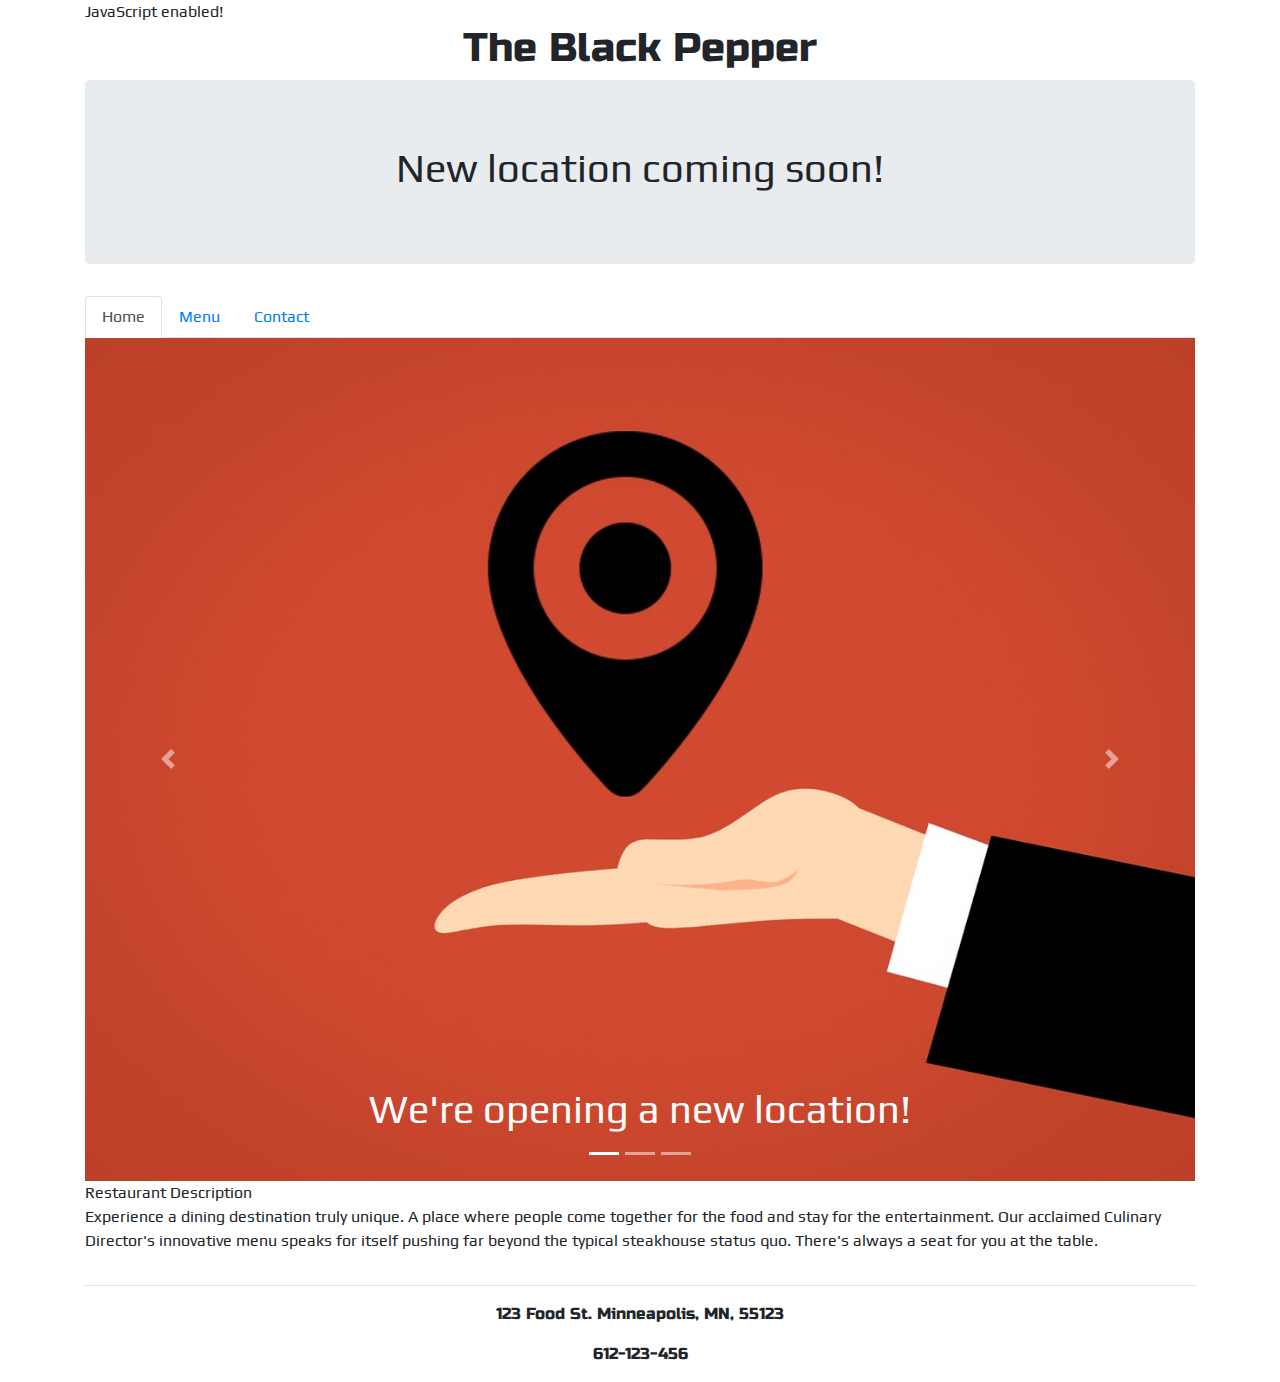
<file: index.html>
<!DOCTYPE html>
<html lang="eng">
<head>
  <title>The Black Pepper</title>
  <meta charset="utf-8">
  <link href="restaurantStyles.css" rel="stylesheet" type="text/css"/>
  <link href="https://fonts.googleapis.com/css?family=Play|Russo+One" rel="stylesheet">
  <meta name="viewport" content="width=device-width, initial-scale=1">
  <!-- Bootstrap for CSS -->
  <link rel="stylesheet" href="https://maxcdn.bootstrapcdn.com/bootstrap/4.0.0/css/bootstrap.min.css" integrity="sha384-Gn5384xqQ1aoWXA+058RXPxPg6fy4IWvTNh0E263XmFcJlSAwiGgFAW/dAiS6JXm" crossorigin="anonymous">
    
  
</head>
<body>
        

<div class="container">
    <script>document.write("JavaScript enabled!")</script>
    <noscript><p style="color:red">This site is best viewed with JavaScript enabled</p></noscript>

    <div id="title">
        <h1>The Black Pepper</h1>
    </div>
       
        <div class="jumbotron">
                <h1>New location coming soon!</h1> 
        </div>

        <ul class="nav nav-tabs" id="myTab" role="tablist">
            <li class="nav-item">
              <a class="nav-link active" id="home-tab" data-toggle="tab" href="#homeTab" role="tab" aria-controls="home" aria-selected="true">Home</a>
            </li>
            <li class="nav-item">
              <a class="nav-link" id="menu-tab" data-toggle="tab" href="#menuTab" role="tab" aria-controls="profile" aria-selected="false">Menu</a>
            </li>
            <li class="nav-item">
              <a class="nav-link" id="contact-tab" data-toggle="tab" href="#contactTab" role="tab" aria-controls="contact" aria-selected="false">Contact</a>
            </li>
          </ul>
        
       

        <div class="tab-content" id="myTabContent">
            <div id="homeTab" class="tab-pane fade show active" role="tabpanel" aria-labelledby="home-tab">
                    <div id="carouselExampleIndicators" class="carousel slide" data-ride="carousel">
                            <ol class="carousel-indicators">
                              <li data-target="#carouselExampleIndicators" data-slide-to="0" class="active"></li>
                              <li data-target="#carouselExampleIndicators" data-slide-to="1"></li>
                              <li data-target="#carouselExampleIndicators" data-slide-to="2"></li>
                            </ol>
                            <div class="carousel-inner">
                              <div class="carousel-item active">
                                <img class="d-block w-100" src="/location.jpg" alt="First slide">
                                <div class="carousel-caption d-none d-md-block">
                                    <h1>We're opening a new location!</h1>
                                </div>
                              </div>
                              <div class="carousel-item">
                                <img class="d-block w-100" src="/menu.jpg" alt="Second slide">
                                <div class="carousel-caption d-none d-md-block">
                                   <h1>We're rolling out our seasonal menu, with special options for this season.</h1> 
                                </div>
                              </div>
                              <div class="carousel-item">
                                <img class="d-block w-100" src="/pepper.jpg" alt="Third slide">
                                <div class="carousel-caption d-none d-md-block">
                                    <h1><font color="black">The Drink of the Month is SG Special Brew.</font></h1>
                                </div>
                              </div>
                            </div>
                            <a class="carousel-control-prev" href="#carouselExampleIndicators" role="button" data-slide="prev">
                              <span class="carousel-control-prev-icon" aria-hidden="true"></span>
                              <span class="sr-only">Previous</span>
                            </a>
                            <a class="carousel-control-next" href="#carouselExampleIndicators" role="button" data-slide="next">
                              <span class="carousel-control-next-icon" aria-hidden="true"></span>
                              <span class="sr-only">Next</span>
                            </a>
                          </div>
              
                        <div id="description">
                            <fieldset>
                                <p>Restaurant Description<br/>
                                    Experience a dining destination truly unique. A place where people come together for the food and stay for the entertainment. Our acclaimed Culinary Director's innovative menu speaks for itself pushing far beyond the typical steakhouse status quo. There's always a seat for you at the table.</p>
                            </fieldset>
                        </div>
            </div>


            <div id="menuTab" class="tab-pane fade" role="tabpanel" aria-labelledby="menu-tab">
                    <div class="row d-flex justify-content-center">
                            <div class="col-md-4 text-center">
                                <h4>Burger and Fries</h4>
                                An American Classic! Your choice - with or without cheese Picke, onion, tomato, and lettuce Served with our famous thick cut french fries<br/> $7.95
                                
                            </div>
                            <div class="col-md-4 text-center">
                               <h4> Hot Dog and Chips</h4>
                               A Summer Classic! Your choice - white or wheat bun Relish, mustard, and ketchup Served with our house-made chips<br/> $7.95
                               
                            </div>
                            <div class="col-md-4 text-center">
                                <h4>Italian Sausage and Peppers</h4>
                                An All-Time Favorite! Your choice - mild or spicy Cole Slaw Served with garlic mashers<br/> $10.95
                                
                            </div>
                    </div>
                    
                        <div class="row d-flex justify-content-center">
                                <div class="col-md-4 text-center">
                                    <h4>Tenderloin Sandwich and Chips</h4>
                                    Really Hits the Spot! Plain or Sesame Seed Bun Pickle, onion, tomato, and lettuce Served with our house-made chips<br/>$8.95
             
                                </div>
                                <div class="col-md-4 text-center">
                                   <h4>House Salad</h4>
                                   On the Lighter Side Your choice - with or without cheese Iceber lettuce, tomatoes, peppers Thousand Island or Ranch Dressing Served with a dinner roll<br/>$6.95
                                </div>
                                <div class="col-md-4 text-center">
                                    <h4>Brisket Sandwich and Fries</h4>
                                    A Taste of Texas Smoked Brisket o thick-cut Texas Toast Cole Slaw Served with our famous thick-cut french fries<br/>$7.95
                                </div>
                        </div>
                        
        
                                    
                                       
                                        <div id="beverages" class="row d-flex justify-content-center">
                                            <div class="col-xs-12 text-center">
                                                <table>
                                                    <tr><th>Beverages</th></tr>    
                                                    <tr><td>Root Beer</td><td>$3.00</td></tr>
                                                    <tr><td>Bottled Water</td><td>$1.25</td></tr>
                                                    <tr><td>Lemonade</td><td>$1.00</td></tr>
                                                    <tr><td>Iced Tea</td><td>$1.25</td></tr>            
                                                </table>
                                            </div>    
                                        </div>
            </div>                   
            


            <div id="contactTab" class="tab-pane fade" role="tabpanel" aria-labelledby="contact-tab">
                    
                            <form action="submit.html" method="POST">
                                <div class="form-group">
                                    <label for="name">Name:</label>
                                    <input type="text" class="form-control" id="name"/>
                                </div>
                                <div class="form-group">
                                    <label for="email">Email:</label>
                                    <input type="email" class="form-control" id="email" placeholder="name@example.com"/>
                                </div>
                                <div class="form-group">
                                    <label for="phone">Phone:</label>
                                    <input type="tel" class="form-control" id="phone" placeholder="(123) 456-7890"/>
                                </div>
                                <div class="form-group">
                                    <label for="reason">Reason for Inquiry:</label>
                                    <select id="reason" class="form-control">
                                        <option value="catering" selected>Catering</option>
                                        <option value="party">Private Party</option>
                                        <option value="feedback">Feedback</option>
                                        <option value="other">Other</option>
                                    </select><br/><br/>
                                </div>
                                <div class="form-group">
                                    <label for="additionalInfo">Additional Information:</label>
                                    <input type="text" class="form-control" id="additionalInfo"/>
                                </div>
                                
                                <div class="form-check form-check-inline">
                                        Have you been to the restaurant?<br/>
                                        <input class="form-check-input" type="radio" id="inlineCheckbox1" value="no" name="visit">
                                        <label class="form-check-label" for="inlineCheckbox1">No</label>
                                      </div>
                                      <div class="form-check form-check-inline">
                                        <input class="form-check-input" type="radio" id="inlineCheckbox2" value="yes" name="visit">
                                        <label class="form-check-label" for="inlineCheckbox2">Yes</label>
                                </div>
                                
                                Best days to contact you:   <input type="checkbox" id="monday" name="days" value="monday">M
                                                            <input type="checkbox" id="tuesday" name="days" value="tuesday">T
                                                            <input type="checkbox" id="wednesday" name="days" value="wednesday">W
                                                            <input type="checkbox" id="thursday" name="days" value="thursday">T
                                                            <input type="checkbox" id="friday" name="days" value="friday">F<br/><br/><br/>
                                
                                <div class="form-group">
                                    <input type="submit" id="submit" class="btn btn-primary" value="Send Request">
                                </div>
                                
                            </form>                         
            </div>
        </div>

                                    <div id="footer">        
                                                <footer>
                                                <hr/>
                                                    <p>123 Food St. Minneapolis, MN, 55123 </p>
                                                    <p>612-123-456</p>
                                                </footer>
                                            </div>
        
</div>

<script src="https://code.jquery.com/jquery-3.2.1.slim.min.js" integrity="sha384-KJ3o2DKtIkvYIK3UENzmM7KCkRr/rE9/Qpg6aAZGJwFDMVNA/GpGFF93hXpG5KkN" crossorigin="anonymous"></script>
<script src="https://cdnjs.cloudflare.com/ajax/libs/popper.js/1.12.9/umd/popper.min.js" integrity="sha384-ApNbgh9B+Y1QKtv3Rn7W3mgPxhU9K/ScQsAP7hUibX39j7fakFPskvXusvfa0b4Q" crossorigin="anonymous"></script>
<!-- Bootstrap for JS -->
<script src="https://maxcdn.bootstrapcdn.com/bootstrap/4.0.0/js/bootstrap.min.js" integrity="sha384-JZR6Spejh4U02d8jOt6vLEHfe/JQGiRRSQQxSfFWpi1MquVdAyjUar5+76PVCmYl" crossorigin="anonymous"></script>

</body>
</html>
</file>
<file: restaurantStyles.css>
h1 {
    text-align: center;
}
h3 {
    text-align: center;
}
body {
    font-family: 'Play', sans-serif; 
    color;
}
#mainbackground {
    background-color:  rgb(95, 173, 173);
}
footer {
    text-align: center;
}
a {
    text-decoration:underline;
}
a:visited {
    color:black;
}
a:hover {
    font-weight: bold;
}
a:active{
    text-decoration: none;
}

html {
    background-color:;
    color: white;
}
#navigation {
    background-color: ;
}
#title {
    font-family: 'Russo One', sans-serif;
}
footer {
    font-family: 'Russo One', sans-serif;
}
.container {
    font-family: 'Play', sans-serif;
}

#beverages {
    width:70%;
    margin-left: 45%;
    margin-right: 45%;
}
#beverages tr:nth-child(even) {
    background-color: rgb(171, 226, 226);
}
</file>
